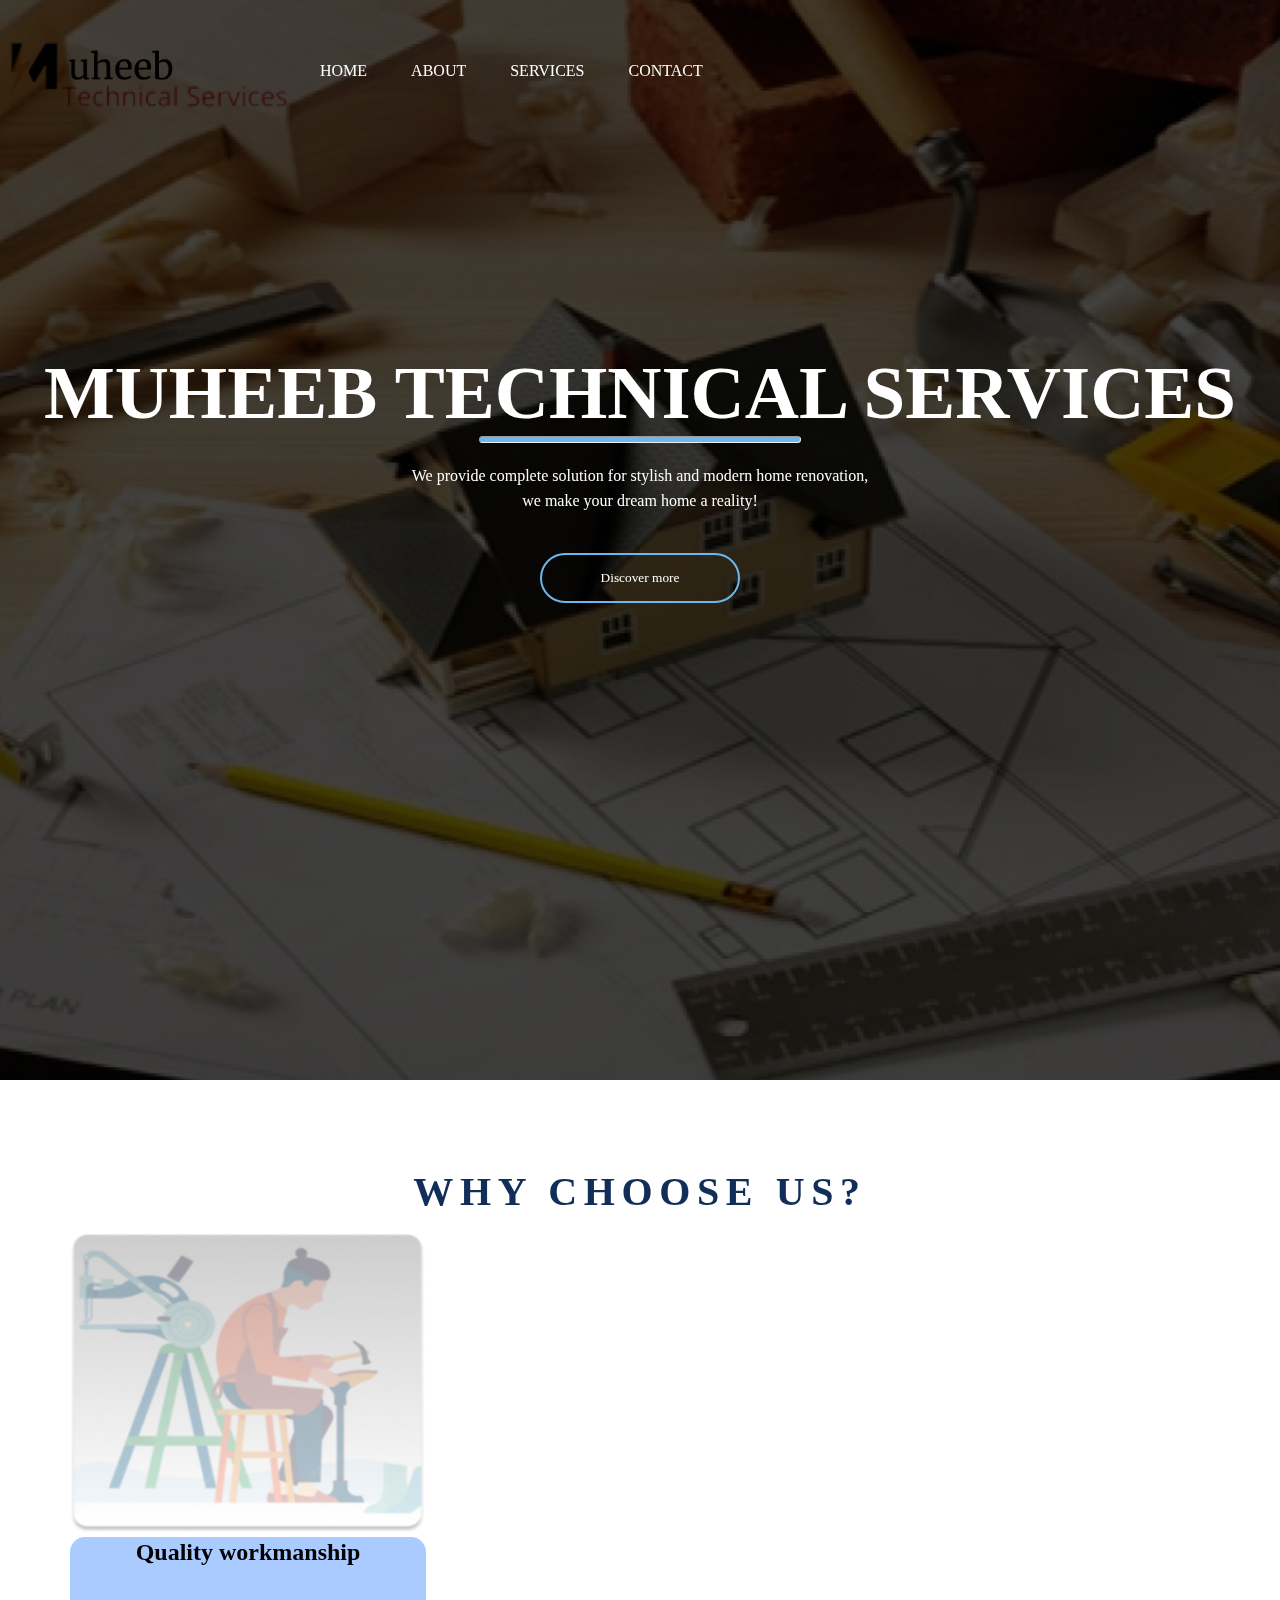
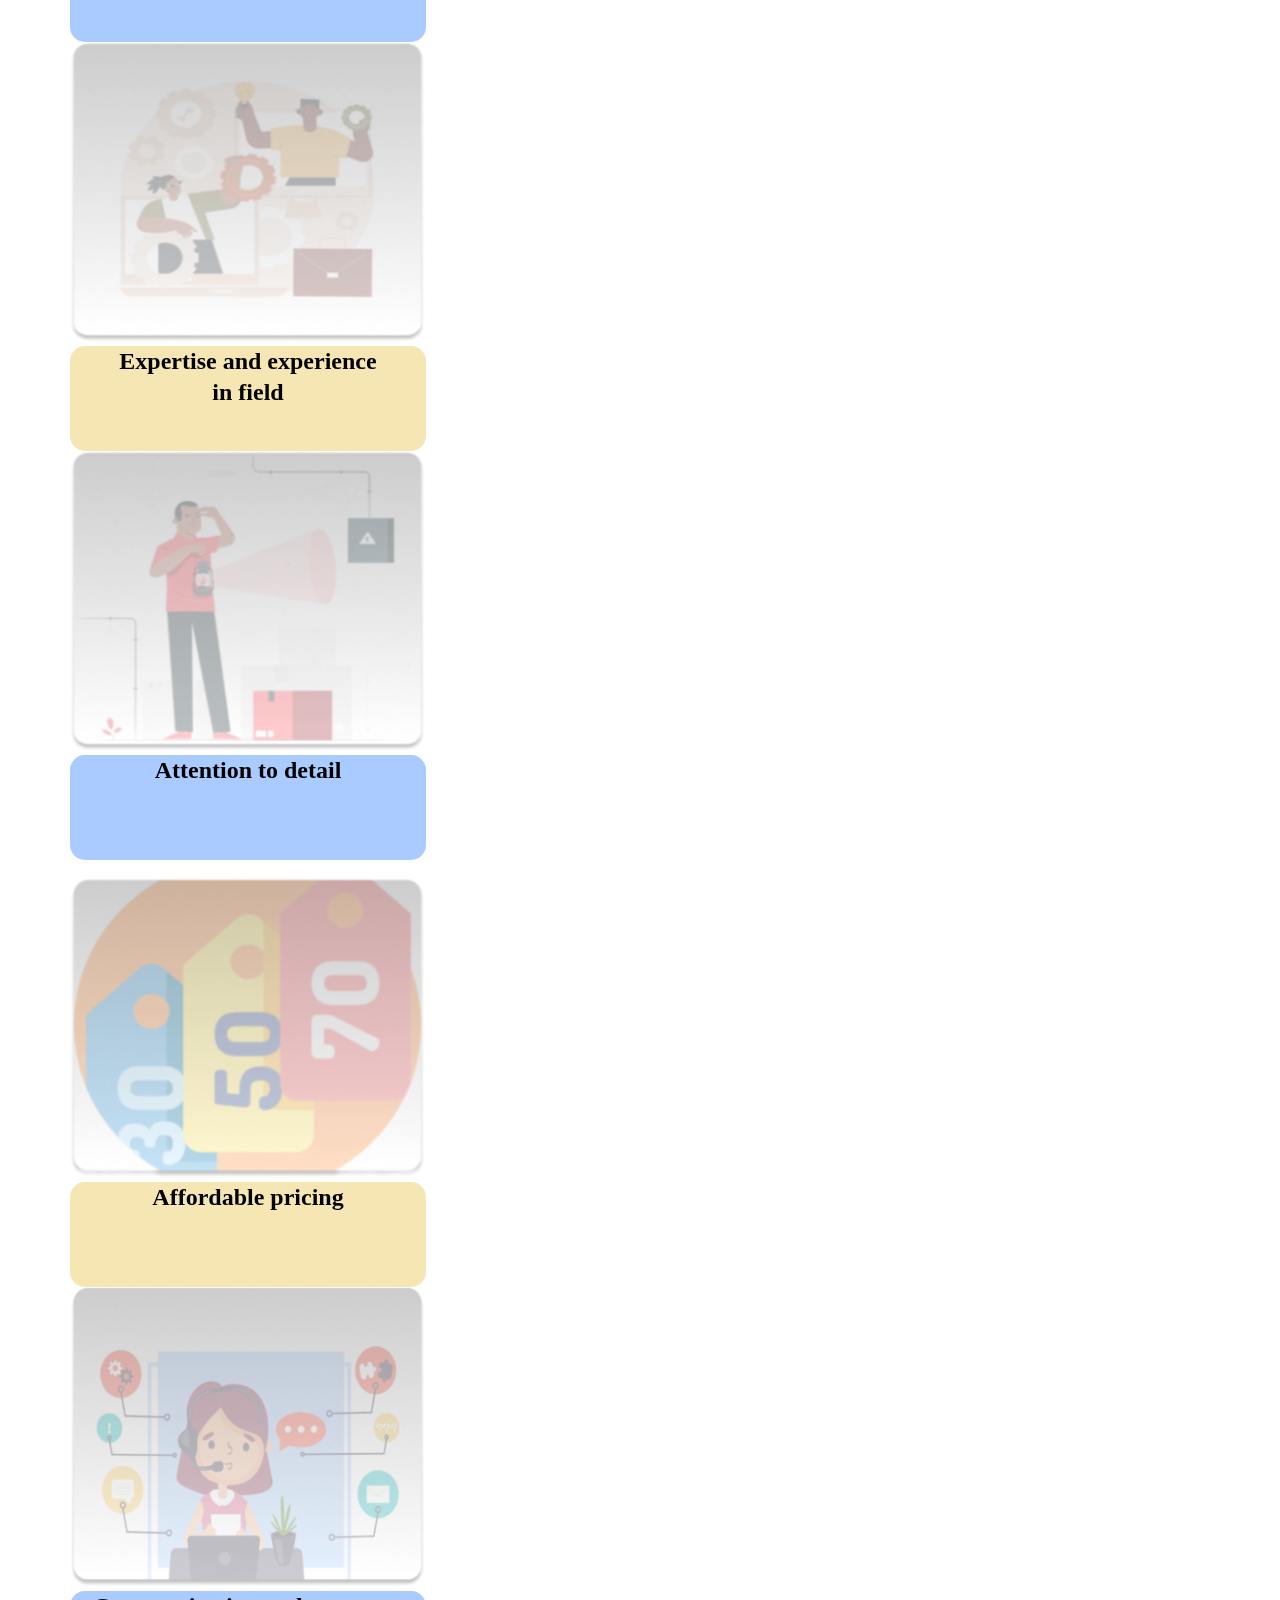
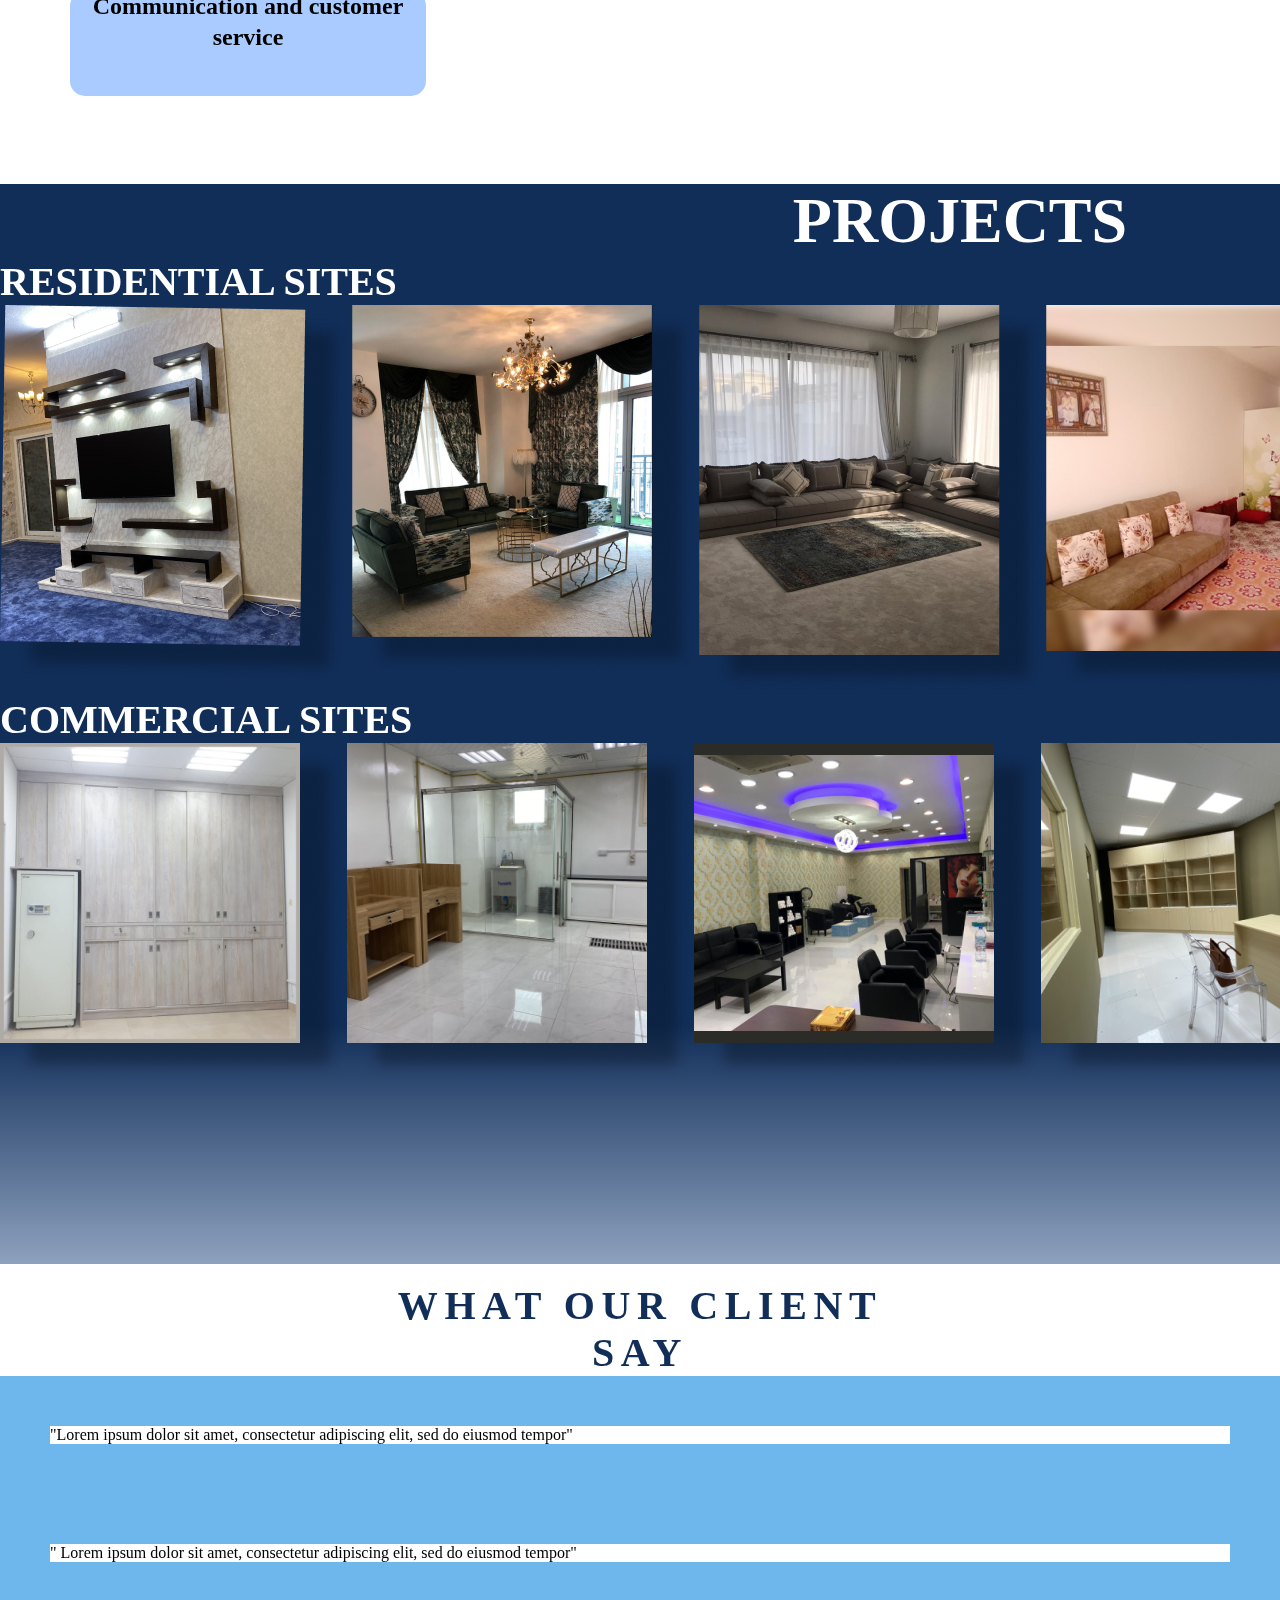
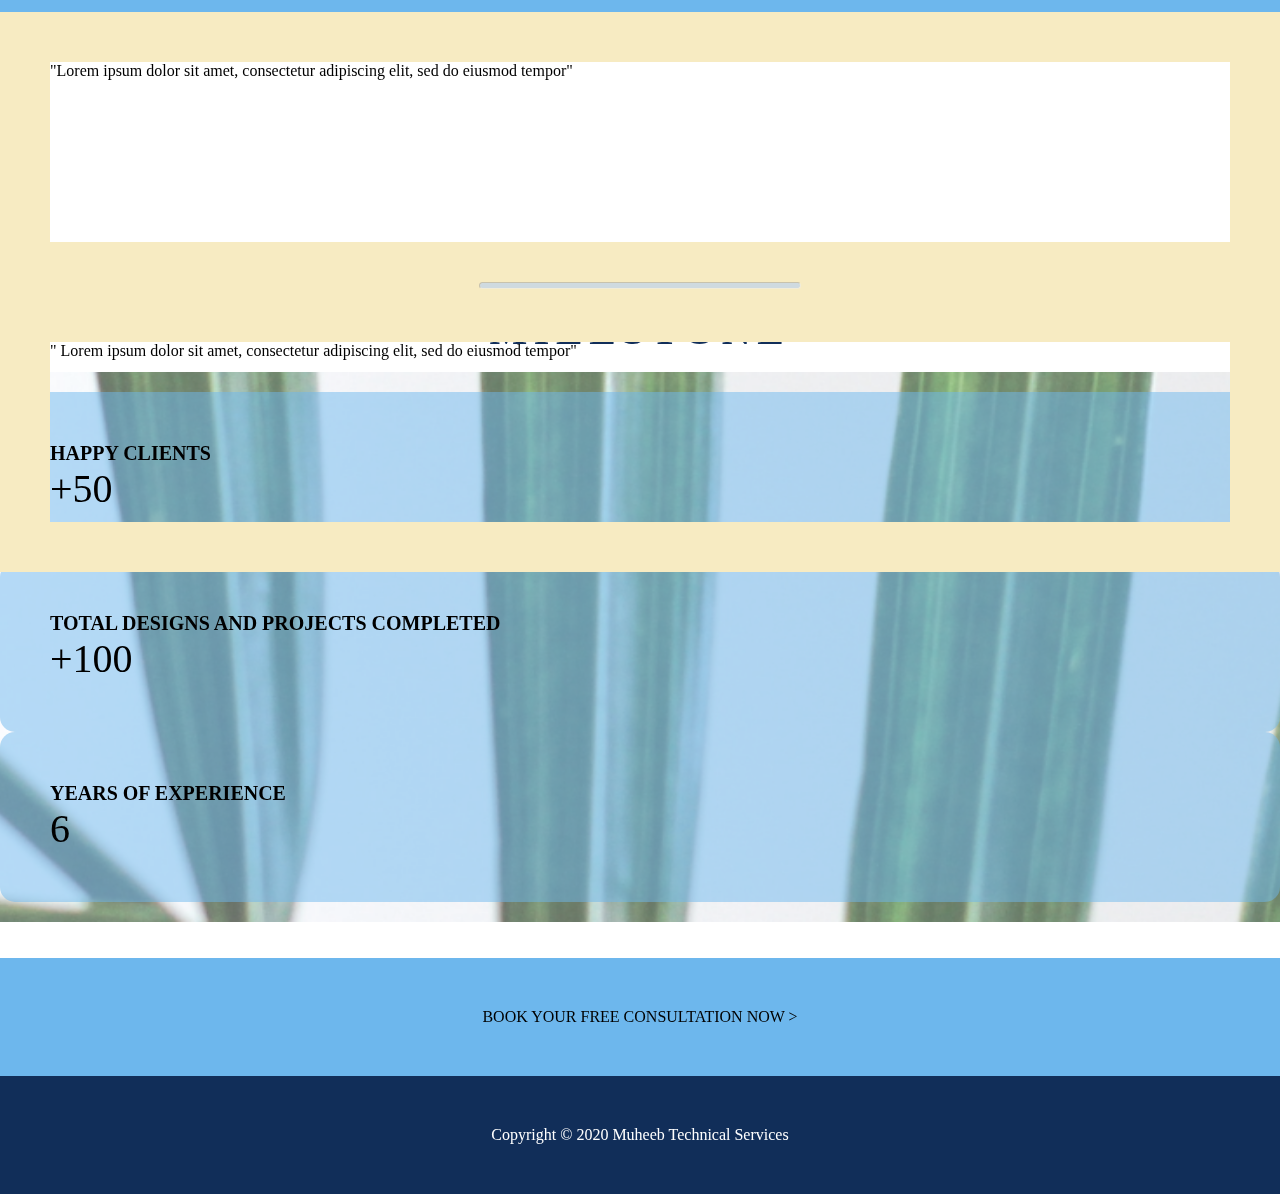
<file: index.html>
<!DOCTYPE html>
<html>
  <head>
    <meta charset="utf-8">
    <meta name="viewport" content="width=device-width, initial-scale=1">
    <title>MUHEEB HOME RENOVATION</title>
    <link
      href="https://cdn.jsdelivr.net/npm/bootstrap@5.3.0-alpha1/dist/css/bootstrap.min.css"
      rel="stylesheet"
      integrity="sha384-GLhlTQ8iRABdZLl6O3oVMWSktQOp6b7In1Zl3/Jr59b6EGGoI1aFkw7cmDA6j6gD"
      crossorigin="anonymous">
    <link rel="stylesheet" href="./assets/css/style.css">
  </head>
  <body>
    <script
      src="https://cdn.jsdelivr.net/npm/bootstrap@5.3.0-alpha1/dist/js/bootstrap.bundle.min.js"
      integrity="sha384-w76AqPfDkMBDXo30jS1Sgez6pr3x5MlQ1ZAGC+nuZB+EYdgRZgiwxhTBTkF7CXvN"
      crossorigin="anonymous"></script>
    <div class="banner">
      <div class="navbar">
        <img src="./assets/imgs/logo.jpg" class="logo">
        <ul>
          <li><a href="#"> Home </a> </li>
          <li><a href="file:///C:/Users/Abbas/Desktop/HAWRA2/about.html"> About </a> </li>
          <li><a href="#"> Services </a> </li>
          <li><a href="#"> Contact </a> </li>
        </ul>
      </div>
      <div class="content">
        <h1> MUHEEB TECHNICAL SERVICES </h1>
        <hr class="dark">
        <p>We provide complete solution for stylish and modern home renovation,<br>
          we make your dream home a reality!</p>
        <div> <button class="button"><span></span> Discover more </button>
        </div>
      </div>
    </div>
    <br>
    <div class="part1">
      <h2>WHY CHOOSE US? </h2>
      <br>
      <div class="row">
        <div class="col col-sm-12 col-md-6 col-lg-4 ">
          <div class="card1">
            <img src="./assets/imgs/image 71.png" class="card-img-top"
              alt="...">
            <div class="card-body">
              <h5 class="card-title">Quality workmanship</h5>
            </div>
          </div>
        </div>
        <div class="col col-sm-12 col-md-6 col-lg-4">
          <div class="card2">
            <img src="./assets/imgs/image 82.png" class="card-img-top"
              alt="...">
            <div class="card-body2">
              <h5 class="card-title">Expertise and experience <br>in field</h5>
            </div>
          </div>
        </div>
        <div class="col-sm-12 col-md-6 col-lg-4">
          <div class="card3">
            <img src="./assets/imgs/image 93.png" class="card-img-top"
              alt="...">
            <div class="card-body">
              <h5 class="card-title">Attention to detail</h5>
            </div>
          </div>
        </div>
        </div>
        <br>
        <div class="row">
        <div class="col col-sm-12 col-md-6 col-lg-4">
          <div class="card4">
            <img src="./assets/imgs/image 104.png" class="card-img-top"
              alt="...">
            <div class="card-body2">
              <h5 class="card-title">Affordable pricing</h5>
            </div>
          </div>
        </div>
        <div class="col col-sm-12 col-md-6 col-lg-4">
          <div class="card5">
            <img src="./assets/imgs/image 125.png" class="card-img-top"
              alt="...">
            <div class="card-body">
              <h5 class="card-title">Communication and customer service</h5>
            </div>
          </div>
        </div>
      </div>

    </div>
    <br>


    <div class="part2">
      <h2> projects </h2>
      <h3> residential sites </h3>

      <img src="./assets/imgs/Frame 55frame.png">
      <h3> commercial sites</h3>
      <img src="./assets/imgs/Frame 372.png">
    </div>
<br>
    <div class="part3">
      <h2> WHAT OUR CLIENT <br> SAY</h2>
      <div class="container text-center">
        <div class="row g-2">
          <div class="col-sm-12 col-md-6">
            <div class="p-3">"Lorem ipsum dolor sit amet, consectetur adipiscing
              elit, sed do eiusmod tempor" </div>
          </div>
          <div class=" col-sm-12 col-md-6">
            <div class="p-3">" Lorem ipsum dolor sit amet, consectetur
              adipiscing elit, sed do eiusmod tempor" </div>
          </div>
          <div class=" col-sm-12 col-md-6">
            <div class="p-3-1">"Lorem ipsum dolor sit amet, consectetur
              adipiscing elit, sed do eiusmod tempor" </div>
          </div>
          <div class="col-sm-12 col-md-6">
            <div class="p-3-1">" Lorem ipsum dolor sit amet, consectetur
              adipiscing elit, sed do eiusmod tempor" </div>
          </div>
        </div>
      </div>
    </div>

    <hr class="light"><br>
    <div class="part4">
      <h2> milestone </h2>
      <br>
      <div class="has-bg-img">
        <div class="container overflow-hidden text-center">
          <div class="row gx-5">
            <div class="col">
              <div class="p-3 mile"> <h4> <strong>HAPPY CLIENTS</strong> </h4> <p> +50</p></div>
            </div>
            <div class="col">
              <div class="p-3 mile"><h4><strong> TOTAL DESIGNS AND PROJECTS COMPLETED</strong></h4><p> +100</p></div>
            </div>
            <div class="col">
              <div class="p-3 mile"><h4><strong>YEARS OF EXPERIENCE</strong></h4><P>6</P></div>

            </div>
          </div>
        </div>
      </div>
    </div>
<br>
<br>

    <div class="part5">
      <p><a href="#"> BOOK YOUR FREE CONSULTATION NOW > </a></p>

    </div>

    <div class="part6">
      <p> Copyright © 2020 Muheeb Technical Services </p>

    </div>
  </body>
</html>
</file>
<file: assets/css/style.css>
* {
  margin: 0;
  padding: 0;
  font-family: lora, meiweather;
}

.banner {
  width: 100%;
  height: 1080px;
  background-image: url(../imgs/build.jpg);
  background-size: cover;
  background-position: top;
}
.navbar {
  width: 100%;
  margin: auto;
  padding: 10px 0;
  display: flex;
  align-items: center;
}

.logo {
  width: 300px;
  cursor: pointer;
  mix-blend-mode: multiply;
}

.navbar ul li {
  list-style: none;
  display: inline-block;
  margin: 0px 20px;
  position: relative;
}

.navbar ul li a {
  text-decoration: none;
  color: white;
  text-transform: uppercase;
}

.navbar ul li::after {
  content: "";
  height: 3px;
  width: 0;
  background: #6db7ed;
  position: absolute;
  left: 0;
  bottom: -10px;
  transition: 0.5s;
}

.navbar ul li:hover::after {
  width: 100%;
}

.content {
  width: 100%;
  position: absolute;
  top: 30%;
  text-transform: translatey(-50%);
  text-align: center;
  color: white;
}

.content h1 {
  font-size: 75px;
  margin-top: 80px;
}

.content p {
  margin: 20px auto;
  font-weight: 100;
  font-size: 25pxpx;
  font-family: inter;
  line-height: 25px;
}
.dark {
  color: #6db7ed;
  background-color: #6db7ed;
}
.light {
  color: #a9cbff;
  background-color: #a9cbff;
  opacity: 0.5;
}
hr {
  /* color: #6DB7ED; */
  position: relative;
  height: 5px;
  width: 25%;
  margin: auto;
  opacity: 1;
  border-radius: 20px;
}

button {
  width: 200px;
  padding: 15px 0;
  text-align: centre;
  margin: 20px 10px;
  border-radius: 25px;
  font-size: bold;
  border: 2px solid #6db7ed;
  background: transparent;
  color: #fff;
  cursor: pointer;
  position: relative;
  overflow: hidden;
  transition: 0.5s;
}

button span {
  background: #6db7ed;
  height: 100%;
  width: 0%;
  border-radius: 25px;
  position: absolute;
  left: 0;
  bottom: 0;
  z-index: -1;
}

button:hover span {
  width: 100%;
}
button:hover {
  border: none;
  background-color: #6db7ed;
}

.part1 {
  justify-content: center;
  margin: 70px;
}

.part1 h2 {
  font-family: "merriweather";
  font-weight: 700;
  font-size: 40px;
  text-align: center;
  color: #112e59;
  letter-spacing: 0.175cm;
}

/*cards*/

.row{
  justify-content: center;
}
.card{
  padding: 10px;
}

.card-img-top {
  width: 355px;
  height: 300px;
  border-radius: 15px;
}

.card-body {
  width: 356px;
  height: 105px;
  background: #a9cbff;
  border-radius: 15px;
}
.card-title {
  font-size: 24px;
  font-weight: 600;
  font-family: lora;
  line-height: 31px;
  text-align: center;
  top: 50px;
}

.card-body2 {
  width: 356px;
  height: 105px;
  background: #f5e6b3;
  border-radius: 15px;
}

.card4 {
  left: 411px;
}

.part2 {
  width: 1920px;
  height: 1080px;
  left: 0px;
  background: linear-gradient(180deg, #112e59 77.95%, #8ea1be 100%);
}

.part2 h2 {
  text-transform: uppercase;
  color: white;
  font-family: "lora";
  font-size: 64px;
  text-align: center;
}

.part2 h3 {
  text-transform: uppercase;
  font-family: "merriweather";
  color: white;
  font-size: 40px;
}

.part3 {
  height: 600px;
  position: relative;
  background: white;
}
.part3 h2 {
  font-family: "merriweather";
  font-weight: 700;
  font-size: 40px;
  text-align: center;
  color: #112e59;
  letter-spacing: 0.175cm;
}

.p-3 {
  border: 50px solid #6db7ed;
  background-color: #ffffff;
  /* opacity:.2; */
}
.mile{
	background-color:#6db7ed80;
	border: none;
	padding: 50px;
  border-radius: 15px;
}
.p-3-1 {
  border: 50px solid #f7ebc2;
  height: 180px;
}
.part4 h4 {
  font-family: 'lora';
  color: black;
  font-size: 20px;
 
}

.part4 p {
font-family: 'merriwaether';
font-size: 40px;
color: black;
}

.part4 h2 {
  font-family: "merriweather";
  font-weight: 700;
  font-size: 40px;
  text-align: center;
  color: #112e59;
  letter-spacing: 0.175cm;
  text-transform: uppercase;
}
.has-bg-img{
	background-image: url("../imgs/leaf.png");
	background-position: center;
	background-size: cover;
	background-repeat: no-repeat;
	padding: 20px 0;
}

.part5{
  background-color: #6db7ed;
  
}

.part5 p {
  text-align: center;
  padding: 50px;

}
.part5 a {
  text-decoration: none;
  color: black;
  text-transform: uppercase;}

.part6{
  background-color: #112e59
}
.part6 p {
  text-align: center;
  padding: 50px;
  color: #ffffff;
}
</file>
